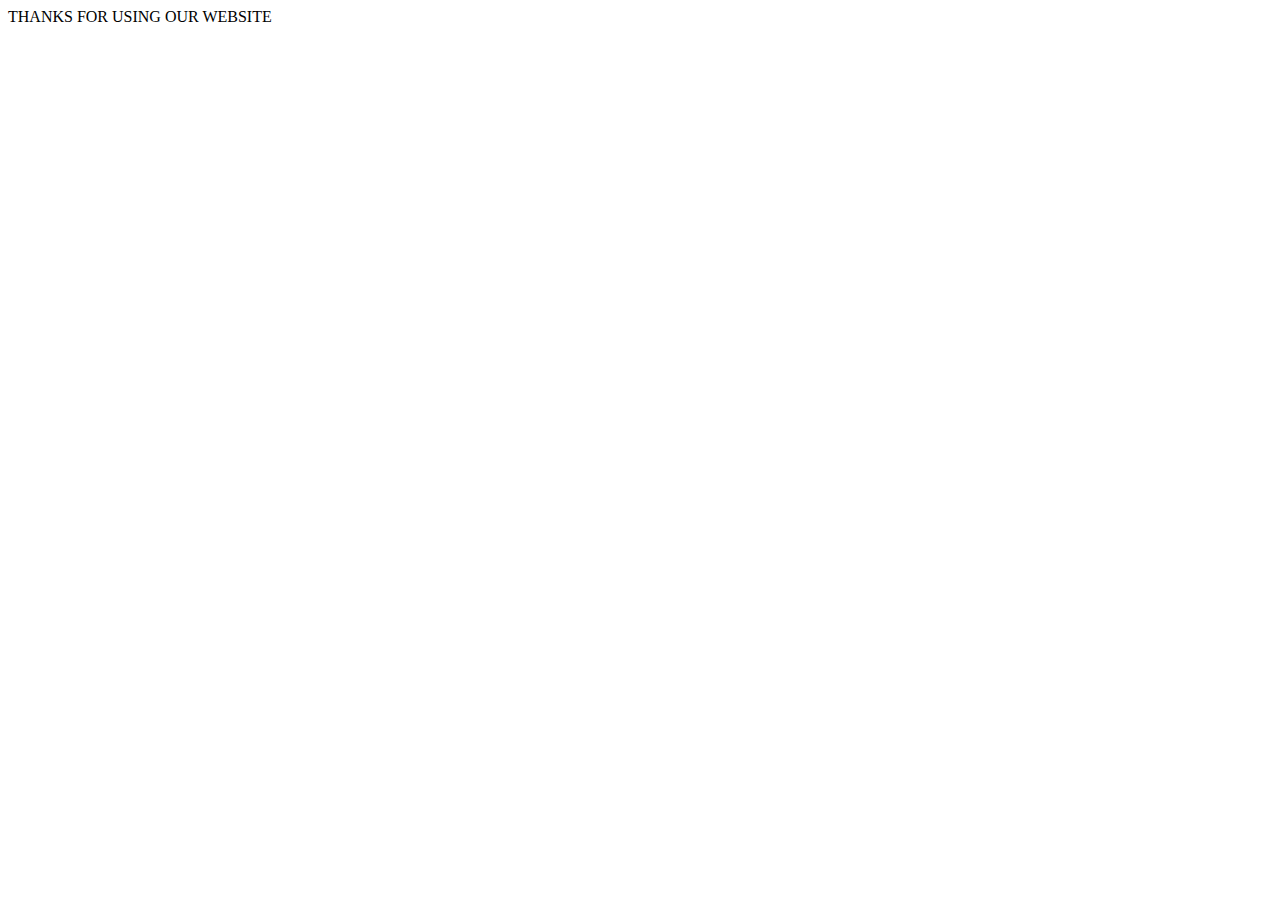
<file: home.html>
<!DOCTYPE html>
<html lang="en">
<head>
    <meta charset="UTF-8">
    <meta name="viewport" content="width=device-width, initial-scale=1.0">
    <title>WELCOME</title>
</head>
<body>
    THANKS FOR USING OUR WEBSITE 
</body>
</html>
</file>
